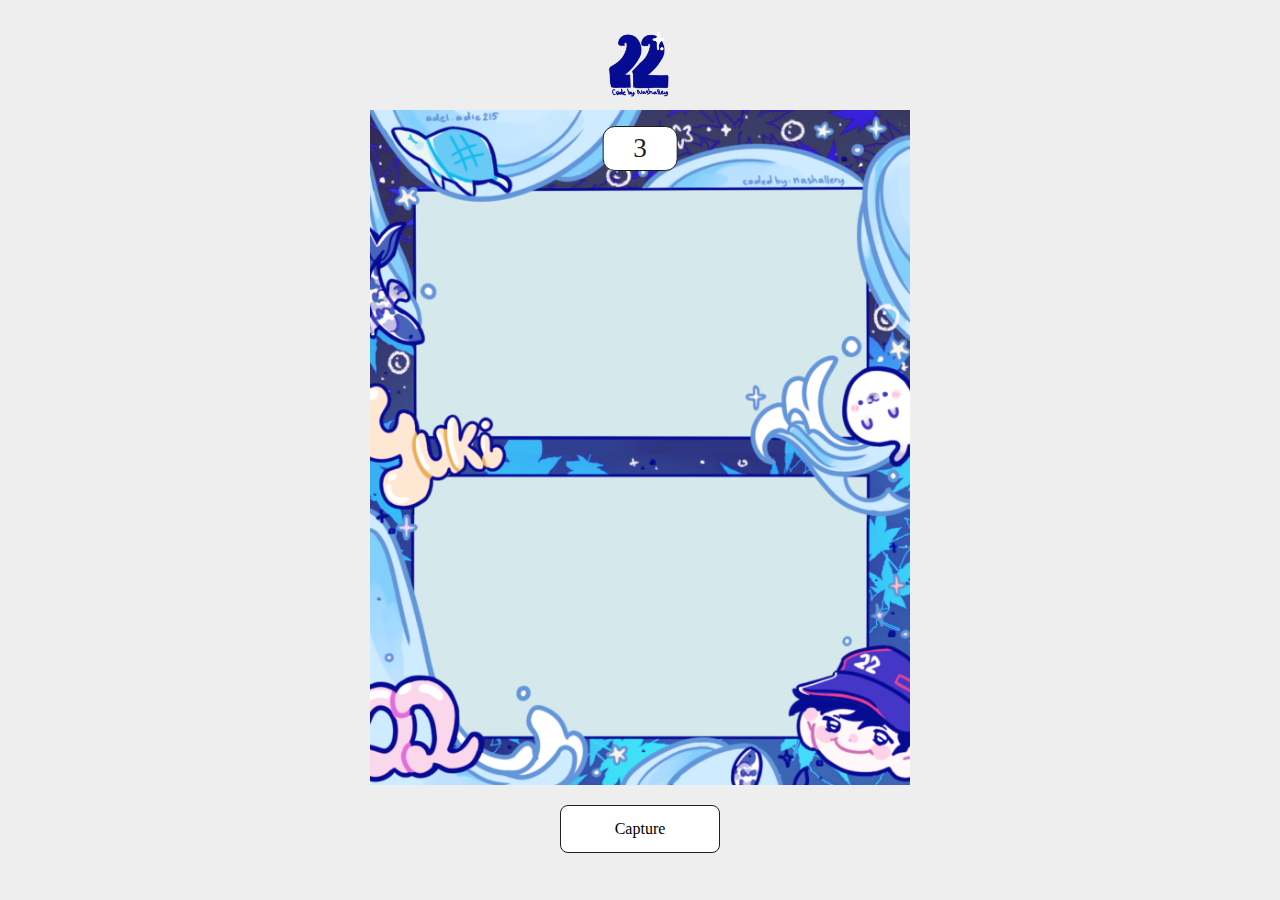
<file: camera.html>
<!DOCTYPE html>
<html lang="en">
<head>
  <meta charset="UTF-8" />
  <meta name="viewport" content="width=device-width, initial-scale=1.0">
  <title>Camera</title>

  <!-- Favicon -->
  <link rel="icon" href="Assets/fish-photobooth/favicon.png" type="image/x-icon" />
  <link rel="stylesheet" href="StyleSheets/camera.css" />
</head>
<body>
  <div class="logo">
    <img src="Assets/fish-photobooth/logo-new.png" alt="Logo">
  </div>
  <div class="photobooth-container" id="booth">
    <div class="bubble-container"></div>
    <div class="countdown-timer">3</div>
    <canvas id="finalCanvas" width="1176" height="1470"></canvas>
    <video id="liveVideo" autoplay playsinline muted></video>
    <img class="frame-overlay" src="Assets/fish-photobooth/camerapage/frameyuki.png" alt="frame overlay" />
  </div>

  <div class="controls">
    <button id="takePhoto">Capture</button>
    <button id="readyButton" disabled style="display: none;">Ready</button>
  </div>

  <script src="Javascripts/camera.js"></script>
  <script src="Javascripts/bubbles.js"></script>
</body>
</html>
</file>
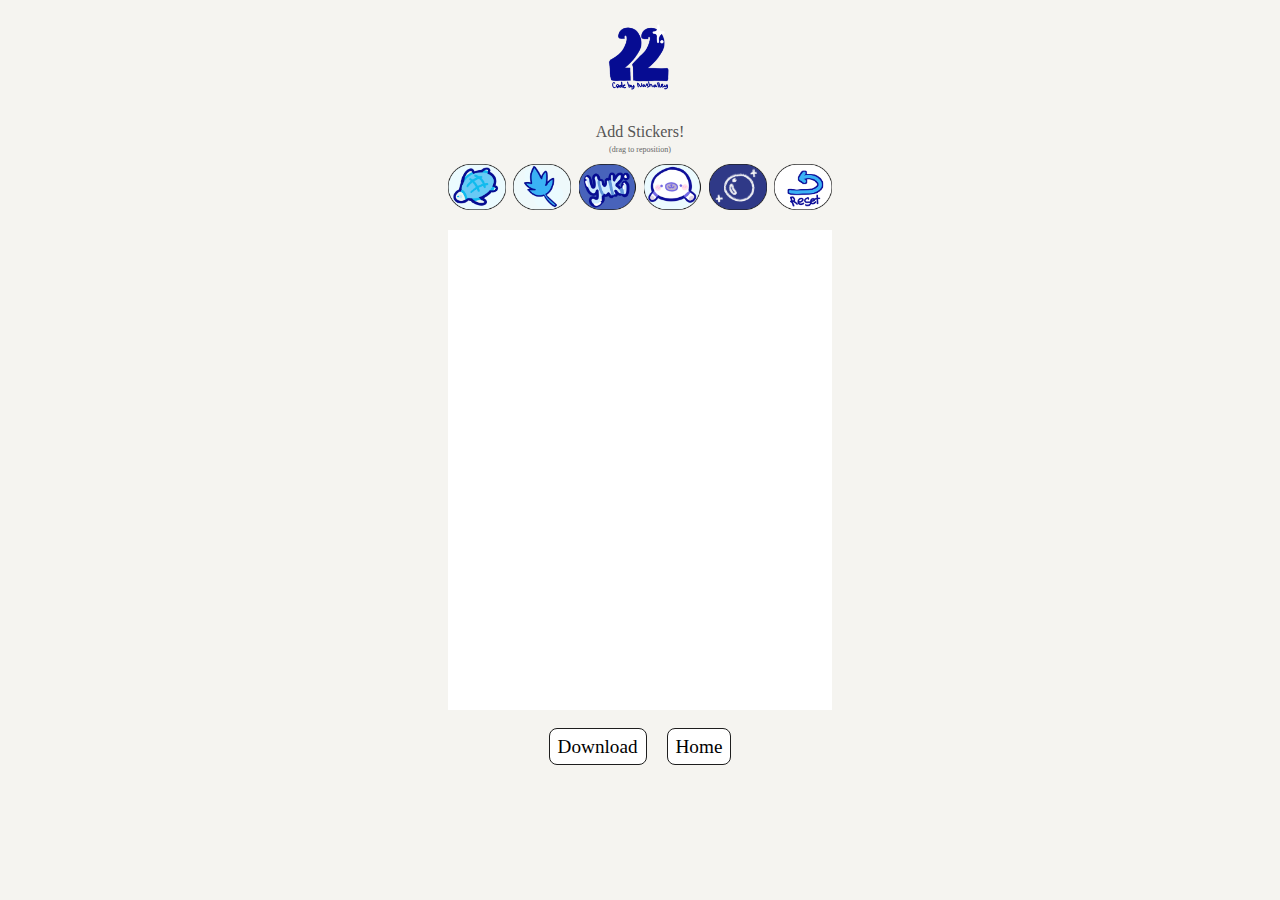
<file: final.html>
<!DOCTYPE html>
<html lang="en">
<head>
  <meta charset="UTF-8">
  <meta name="viewport" content="width=device-width, initial-scale=1.0" />
  <title>Decorate & Download</title>

  <!-- Favicon -->
  <link rel="icon" href="Assets/fish-photobooth/favicon.png" type="image/x-icon" />
  <link rel="stylesheet" href="StyleSheets/final.css" />
</head>
<body>
  <div class="logo">
    <img src="Assets/fish-photobooth/logo-new.png" alt="Logo">
  </div>

  <div class="heading-content">
    <div class="menu-header" style="display: none;"></div>
    <div class="sticker-container">
      <h1>Add Stickers!</h1>
      <p>(drag to reposition)</p>
      <div class="sticker-btns">
        <button id="addFish" class="sticker-btn fish-btn">Add Fish</button>
        <button id="addOctopus" class="sticker-btn octopus-btn">Add Octopus</button>
        <button id="addSeaweed" class="sticker-btn seaweed-btn">Add Seaweed</button>
        <button id="addSeal" class="sticker-btn seal-btn">Add Seal</button>
        <button id="addBubble" class="sticker-btn bubble-btn">Add Bubble</button>
        <button id="reset" class="sticker-btn reset-btn">Reset</button>
      </div>
    </div>
  </div>

  <div id="canvasContainer">
    <canvas id="finalCanvas" width="1176" height="1470"></canvas>
  </div>

  <div class="button-container">
    <button id="downloadBtn">Download</button>
    <button id="homeBtn">Home</button>
  </div>

  <script type="module" src="Javascripts/final.js"></script>
</body>
</html>
</file>
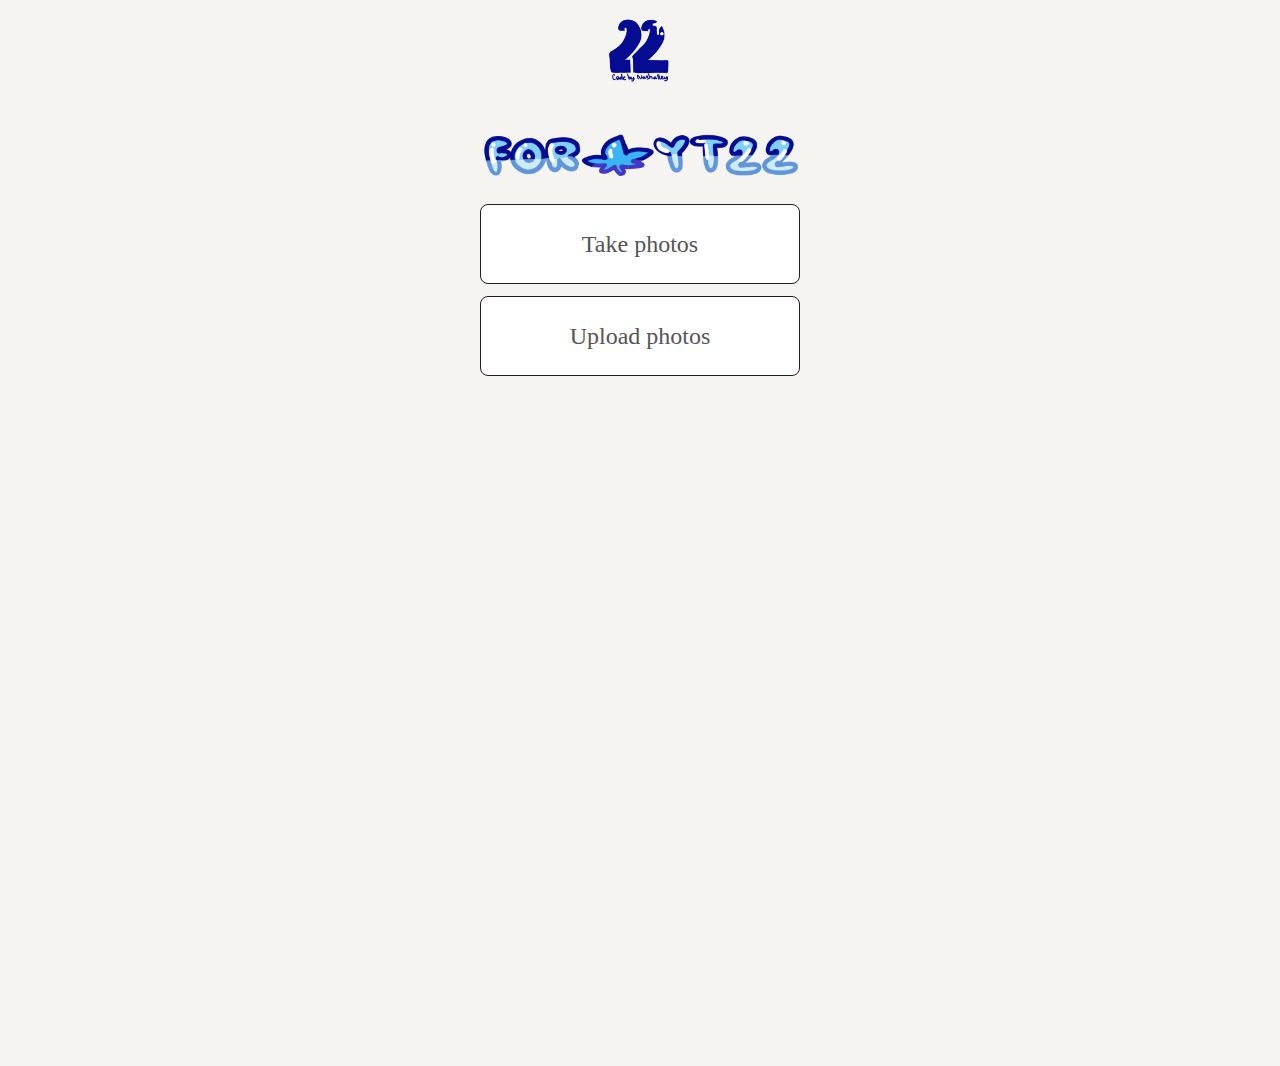
<file: menu.html>
<!DOCTYPE html>
<html lang="en">
<head>
  <meta charset="UTF-8" />
  <meta name="viewport" content="width=device-width, initial-scale=1.0" />
  <title>Menu</title>

  <!-- Favicon -->
  <link rel="icon" href="Assets/fish-photobooth/favicon.png" type="image/x-icon" />
  <link rel="stylesheet" href="StyleSheets/home.css" />
</head>
<body>
  <div class="logo">
    <img src="Assets/fish-photobooth/logo-new.png" alt="Logo">
  </div>

  <div class="menu-container">
    <div class="menu-header"></div>
    <button id="menu-camera-button">Take photos</button>
    <button id="menu-upload-button">Upload photos</button>
  </div>

  <script src="Javascripts/home.js"></script>
</body>
</html>
</file>
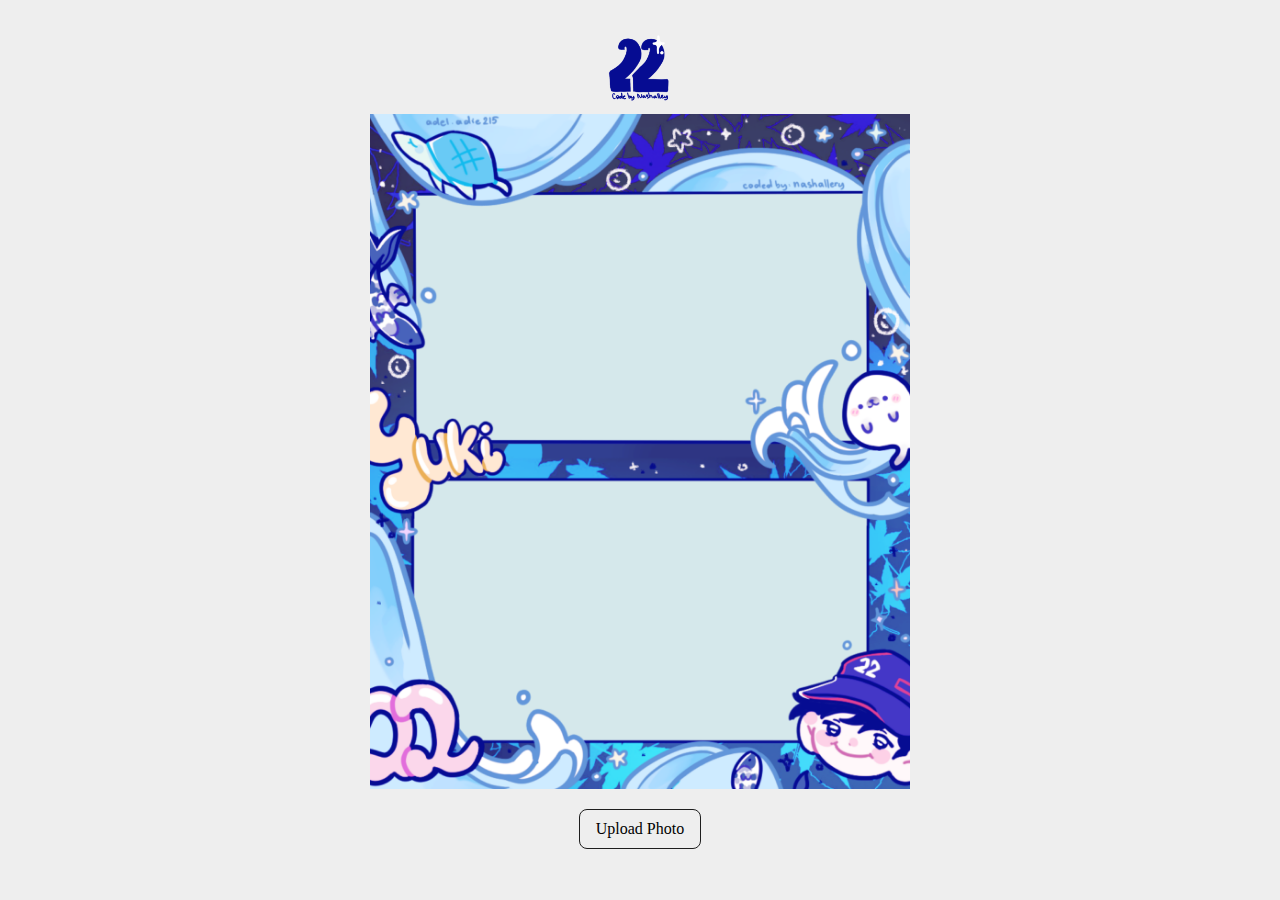
<file: upload.html>
<!DOCTYPE html>
<html lang="en">
<head>
  <meta charset="UTF-8" />
  <meta name="viewport" content="width=device-width, initial-scale=1.0">
  <title>Upload</title>

  <!-- Favicon -->
  <link rel="icon" href="Assets/fish-photobooth/favicon.png" type="image/x-icon" />
  <link rel="stylesheet" href="StyleSheets/camera.css" />
  <style>
    /* hide the actual file input */
    #uploadPhotoInput {
      display: none;
    }
  </style>
</head>
<body>
  <div class="logo">
    <img src="Assets/fish-photobooth/logo-new.png" alt="Logo">
  </div>

  <div class="photobooth-container" id="booth">
    <div class="bubble-container"></div>
    <canvas id="finalCanvas" width="1176" height="1470"></canvas>

    <!-- hidden file input -->
    <input type="file" id="uploadPhotoInput" accept="image/*" />

    <img class="frame-overlay" src="Assets/fish-photobooth/camerapage/frameyuki.png" alt="frame overlay" />
  </div>

  <div class="controls">
    <button id="uploadPhoto">Upload Photo</button>
    <button id="readyButton" disabled style="display:none;">Ready</button>
  </div>

  <script src="Javascripts/upload.js"></script>
  <script src="Javascripts/bubbles.js"></script>
</body>
</html>
</file>
<file: StyleSheets/camera.css>
/* root variables */
* {
  box-sizing: border-box;
  margin: 0;
  padding: 0;
}

body {
  font-family: sans-serif;
  background: #eee;
  display: flex;
  flex-direction: column;
  align-items: center;
  justify-content: center;
  min-height: 100vh;
  padding-top: 1rem;
  padding-bottom: 2rem;
}

/* logo section */
.logo {
  position: relative;
  width: 80px;
  padding-bottom: 1vh;
}

.logo img {
  width: 100%;
  height: auto;
}

/* photobooth container */
.photobooth-container {
  position: relative;
  width: 60vmin;
  max-width: 588px;
  aspect-ratio: 588 / 735;
  background: #D5E8EB;
  overflow: hidden;
}

/* mobile */
@media (max-width: 768px) {
  .photobooth-container {
    width: 90vw;
    max-width: none;
    aspect-ratio: 588 / 735;
  }
}

/* countdown timer */
.countdown-timer {
  position: absolute;
  top: 1rem;
  left: 50%;
  transform: translateX(-50%);
  z-index: 100;
  display: flex;
  align-items: center;
  justify-content: center;
  width: 4.66669rem;
  height: 2.8rem;
  padding: 0.8485rem;
  border-radius: 0.75rem;
  border: 1.358px solid #1E1E1E;
  background: #FFF;
  color: #1E1E1E;
  text-align: center;
  font-family: Castoro, serif;
  font-size: 1.697rem;
  font-weight: 400;
  line-height: 1;
  pointer-events: none;
  transition: none;
}

/* canvas and video */
#finalCanvas {
  width: 100%;
  height: 100%;
  display: block;
}

#liveVideo {
  position: absolute;
  top: 0;
  left: 0;
  width: 100%;
  height: 50%;
  object-fit: cover;
  transform: scaleX(-1);
  z-index: 1;
  display: none;
}

/* frame overlay */
.frame-overlay {
  position: absolute;
  top: 0;
  left: 0;
  width: 100%;
  height: 100%;
  pointer-events: none;
  z-index: 3;
}

/* controls */
.controls {
  margin-top: 20px;
  display: flex;
  gap: 12px;
  justify-content: center;
}

/* buttons */
button {
  padding: 10px 16px;
  font-size: 16px;
  cursor: pointer;
  color: var(--main-text);
  font-family: Castoro, serif;
  font-weight: 400;
  background-color: var(--white);
  border: 1px solid #1e1e1e;
  border-radius: 0.5rem;
  text-align: center;
  transition: transform 0.2s ease-in-out;
}

button:hover {
  transform: scale(1.05);
}

#takePhoto {
  display: flex;
  justify-content: center;
  align-items: center;
  gap: 0.56169rem;
  width: 10rem;
  height: 3rem;
  padding: 0.5rem 1rem;
  background-color: #FFF;
}

/* bubble container */
.bubble-container {
  position: absolute;
  top: 0;
  left: 0;
  width: 100%;
  aspect-ratio: 588 / 735;
  overflow: hidden;
  pointer-events: none;
  z-index: 100;
}

/* bubble styling */
.bubble {
  position: absolute;
  bottom: -100px;
  opacity: 1;
  transform-origin: center;
  animation-name: riseSpin;
  animation-timing-function: linear;
  animation-fill-mode: forwards;
}

/* bubble animation */
@keyframes riseSpin {
  0% {
    transform: translateY(0) rotate(0deg) scale(1);
    opacity: 1;
  }
  80% {
    opacity: 1;
  }
  100% {
    transform: translateY(-110vh) rotate(360deg) scale(0.5);
    opacity: 0;
  }
}
</file>
<file: StyleSheets/final.css>
/* body */
body {
  background-color: #f5f4f0;
  display: flex;
  flex-direction: column;
  align-items: center;
  height: 100%;
  padding: 1rem 0 2rem;
  gap: 0;
}

/* typography */
h1 {
  color: #555555;
  font-family: Castoro, serif;
  font-size: 1rem;
  font-weight: 400;
}

p {
  font-size: 0.5em;
  color: #666;
  margin-top: -8px;
}

/* logo */
.logo {
  position: relative;
  width: 80px;
}

.logo img {
  width: 100%;
  height: auto;
}

/* sticker container */
.sticker-container {
  display: flex;
  flex-direction: column;
  align-items: center;
  justify-content: flex-start;
  width: 100%;
  gap: 0.2vh;
  margin-top: 0;
  padding: 0;
}

/* canvas container */
#canvasContainer {
  position: relative;
  margin-top: 20px;
  width: 30vw;
  max-width: 90vw;
  display: flex;
  justify-content: center;
  align-items: center;
}

/* mobile */
@media (max-width: 768px) {
  #canvasContainer {
    width: 80vw;
    max-width: 90vw;
  }
}

/* canvas */
canvas {
  width: 100%;
  height: auto;
  background: #fff;
  cursor: grab;
  display: block;
}

/* sticker buttons container */
.sticker-btns {
  display: flex;
  flex-direction: row;
  align-items: center;
  justify-content: space-between;
  width: 100%;
}

.sticker-btns button {
  cursor: pointer;
}

/*  button container */
.button-container {
  display: flex;
  flex-direction: row;
  align-items: center;
  justify-content: center;
  gap: 20px;
  padding-top: 2vh;
}

/* buttons */
button {
  font-family: Castoro, serif;
  font-size: 1.2rem;
  font-weight: 400;
  color: var(--main-text);
  background-color: #fff;
  border: 1px solid #1e1e1e;
  border-radius: 0.5rem;
  text-align: center;
  transition: transform 0.2s ease-in-out;
  padding: 0.4rem 0.5rem;
}

button:hover {
  transform: scale(1.05);
}

/* sticker buttons */
.sticker-btn {
  width: 15%;
  aspect-ratio: 75/60;
  background-size: cover;
  background-position: center;
  background-color: transparent;
  border: none;
  outline: none;
  cursor: pointer;
  margin: 0;
  font-size: 0;
  padding-left: 1vw;
  padding-right: 1vw;
}

/* individual sticker urls */
.fish-btn { background-image: url("../Assets/fish-photobooth/finalpage/fishButton.png"); }
.octopus-btn { background-image: url("../Assets/fish-photobooth/finalpage/octopusButton.png"); }
.seaweed-btn { background-image: url("../Assets/fish-photobooth/finalpage/seaweedButton.png"); }
.seal-btn { background-image: url("../Assets/fish-photobooth/finalpage/sealButton.png"); }
.bubble-btn { background-image: url("../Assets/fish-photobooth/finalpage/bubbleButton.png"); }
.reset-btn { background-image: url("../Assets/fish-photobooth/finalpage/resetButton.png"); }

/* heading content */
.heading-content {
  display: flex;
  flex-direction: column;
  align-items: center;
  justify-content: flex-start;
  width: 30vw;
  gap: 1rem;
  margin-top: 2vh;
  padding: 0;
}

/* mobile heading */
@media (max-width: 768px) {
  .heading-content {
    width: 90vw;
  }
}

/* menu header */
.menu-header {
  width: 100%;
  aspect-ratio: 517/68;
  background-image: url('../Assets/fish-photobooth/menupage/Header.png');
  background-size: cover;
  background-repeat: no-repeat;
  background-position: center;
  margin: 0;
}
</file>
<file: StyleSheets/home.css>
/* root variables */
:root {
  --main-background: #f5f4f0;
  --dark-green-theme: #2a4a53;
  --main-text: #555555;
  --white: #ffffff;

  --container-width: 500px;
  --container-aspect-ratio: 604 / 574;

  --fish-rotation: 7.52deg;
  --strip-rotation: 16.52deg;
  --bubble-rotation: -16.52deg;
}

/* body */
* {
  box-sizing: border-box;
  margin: 0;
  padding: 0;
}

body {
  background-color: var(--main-background);
  display: flex;
  flex-direction: column;
  align-items: center;
  height: 100%;
  padding: 1rem 0 2rem 0;
  gap: 0;
}

/* logo */
.logo {
  position: relative;
  width: 80px;
}

.logo img {
  width: 100%;
  height: auto;
}

/* containers */
.home-container {
  display: flex;
  flex-direction: column;
  align-items: center;
  width: 37.75rem;
  gap: 0.5rem;
  margin-top: 0;
  padding-top: 0;
}

.photobooth-container {
  position: relative;
  width: var(--container-width);
  aspect-ratio: var(--container-aspect-ratio);
  display: flex;
  flex-direction: column;
  justify-content: center;
  align-items: center;
  overflow: hidden;
  margin-top: 2vh;
}

@media screen and (max-width: 768px) {
  .photobooth-container {
    width: 90vw;
  }
}

/* menu page */
.menu-container {
  display: flex;
  flex-direction: column;
  align-items: center;
  justify-content: top;
  width: 37.75rem;
  height: 100vh;
  gap: 0.75rem;
  margin-top: 3rem;
  padding: 0;
}

.menu-header {
  width: 20rem;
  aspect-ratio: 517 / 68;
  background-image: url('../Assets/fish-photobooth/menupage/Header.png');
  background-size: cover;
  background-repeat: no-repeat;
  background-position: center;
  margin: 0 auto 1rem auto;
}

/* mock elements */
.photobooth-mock,
.photostrip-mock,
.bubbles-mock,
.fish-mock-1,
.fish-mock-2,
.fish-mock-3 {
  position: absolute;
  background-size: cover;
  background-position: center;
  background-repeat: no-repeat;
  object-fit: contain;
}

/* photobooth frame */
.photobooth-mock {
  z-index: 1;
  width: calc((375 / 604) * 100%);
  height: calc(534.4 / 574 * 100%);
  left: calc(114 / 604 * 100%);
  top: calc(20 / 574 * 100%);
  background-image: url('../Assets/fish-photobooth/homepage/animated-photobooth-mock/1.png');
  transition: opacity 0.3s ease-in-out;
  opacity: 1;
}

/* photostrip */
.photostrip-mock {
  z-index: 2;
  width: calc((266.99 / 604) * 100%);
  height: calc(331.94 / 574 * 100%);
  right: calc(35 / 604 * 100%);
  top: calc(160 / 574 * 100%);
  background-image: url('../Assets/fish-photobooth/homepage/photostrip-straight.png');
  transform: rotate(var(--strip-rotation));
}

/* bubbles */
.bubbles-mock {
  z-index: 2;
  width: calc((82.09 / 604) * 100%);
  height: calc(109 / 574 * 100%);
  left: calc(26 / 604 * 100%);
  top: calc(2 / 574 * 100%);
  background-image: url('../Assets/fish-photobooth/homepage/animated-bubbles-home/bubble-1.png');
  transform: rotate(var(--bubble-rotation));
}

/* fishes */
.fish-mock-1 {
  z-index: 3;
  width: calc((72.65 / 604) * 100%);
  height: calc(44.21 / 574 * 100%);
  left: calc(25 / 604 * 100%);
  top: calc(251.34 / 574 * 100%);
  background-image: url('../Assets/fish-photobooth/homepage/goldfish.png');
  transform: rotate(calc(-1 * var(--fish-rotation)));
}

.fish-mock-2 {
  z-index: 3;
  width: calc((72.65 / 604) * 100%);
  height: calc(44.21 / 574 * 100%);
  left: calc(425.46 / 604 * 100%);
  top: calc(8.69 / 574 * 100%);
  background-image: url('../Assets/fish-photobooth/homepage/goldfish.png');
  transform: rotate(var(--fish-rotation));
}

.fish-mock-3 {
  z-index: 3;
  width: calc((72.65 / 604) * 100%);
  height: calc(44.21 / 574 * 100%);
  right: calc(60 / 604 * 100%);
  bottom: calc(10 / 574 * 100%);
  background-image: url('../Assets/fish-photobooth/homepage/goldfish.png');
  transform: rotate(calc(-1 * var(--fish-rotation)));
}

/* button styling */
.button-container {
  margin-top: 0;
}

button {
  color: var(--main-text);
  font-family: Castoro, serif;
  font-size: 1.5rem;
  font-weight: 400;
  background-color: var(--white);
  border: 1px solid #1e1e1e;
  border-radius: 0.5rem;
  text-align: center;
  transition: transform 0.2s ease-in-out;
}

button:hover {
  transform: scale(1.05);
}

#select-button {
  display: flex;
  justify-content: center;
  align-items: center;
  gap: 0.56rem;
  width: 10rem;
  height: 3rem;
  padding: 0.5rem 1rem;
}

#menu-camera-button,
#menu-upload-button {
  display: flex;
  justify-content: center;
  align-items: center;
  gap: 0.56rem;
  width: 20rem;
  height: 5rem;
  padding: 0.5rem 1rem;
}

@media screen and (max-width: 768px) {
  #select-button {
    width: 8rem;
    height: 3.2rem;
    font-size: 1.2rem;
    padding: 0.4rem 0.5rem;
    gap: 0.4rem;
  }

  button {
    font-size: 1.5rem;
  }
}
</file>
